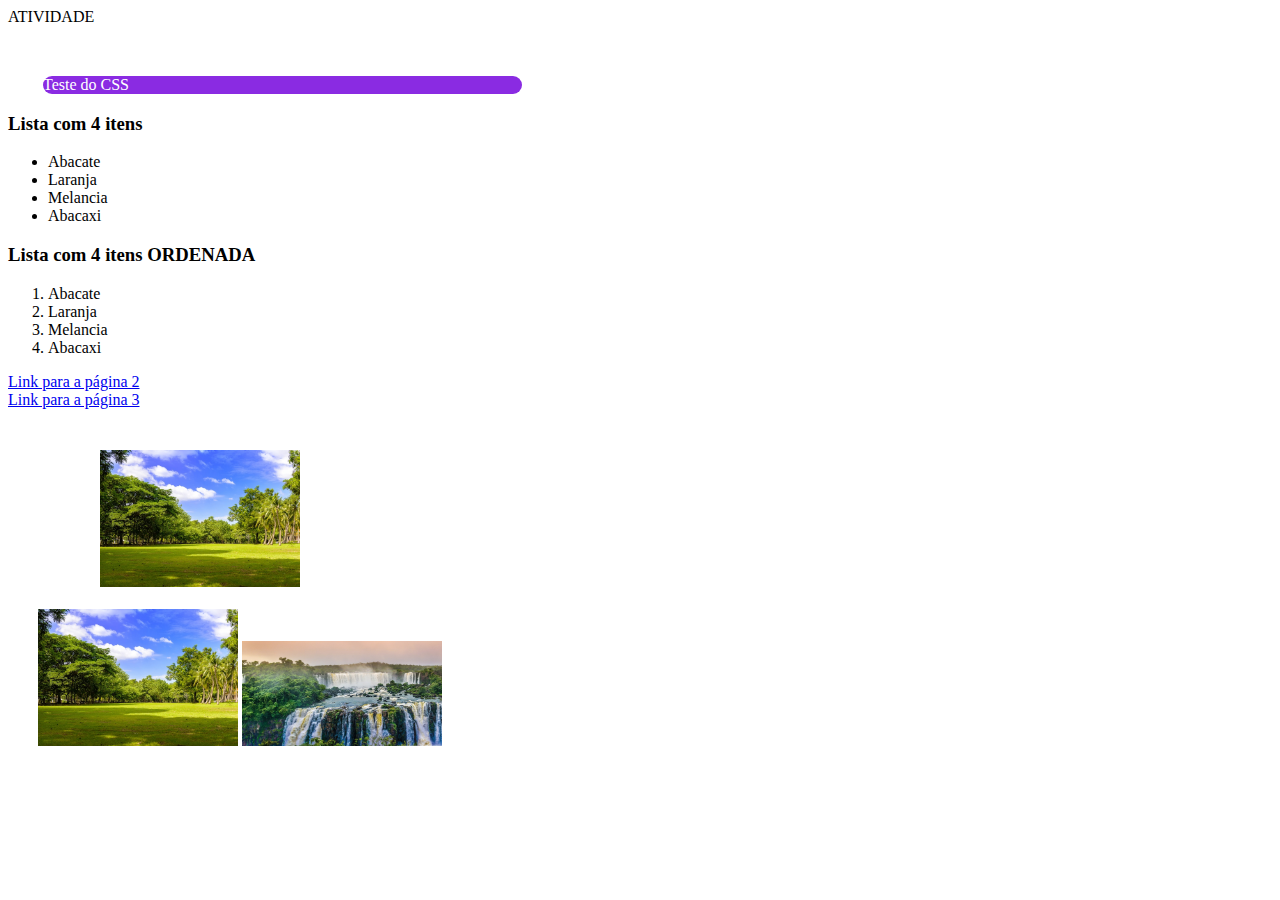
<file: index.html>
<!DOCTYPE html>
<html lang="br">
<head>
    <meta charset="UTF-8">
    <meta http-equiv="X-UA-Compatible" content="IE=edge">
    <meta name="viewport" content="width=device-width, initial-scale=1.0">
    <title>Document</title>

  <link type="text/css" href="CSS/css.css" rel="StyleSheet">

</head>
<body>

   ATIVIDADE
    <!-- comentário-->
<p>
        Teste do CSS
</p>

<h3> Lista com 4 itens </h3>
<ul>
    <li>Abacate</li>
    <li>Laranja</li>
    <li>Melancia</li>
    <li>Abacaxi</li>
</ul>

<h3> Lista com 4 itens ORDENADA</h3>
<ol>
    <li>Abacate</li>
    <li>Laranja</li>
    <li>Melancia</li>
    <li>Abacaxi</li>
</ol>

<li>
    <a href="pagina2.html">Link para a página 2</a>
</li>

<li>
    <a href="pagina3.html">Link para a página 3</a>
</li>

<img src="imagem/paisagem1.jpg" alt ="logo" id= "paisagem1">
<img src="imagem/paisagem1.jpg" alt ="logo" class= "img">
<img src="imagem/paisagem2.jpg" alt ="logo" class= "img">








 <!--
<table border=1>
<tr>
    <td>pirmeira coluna</td>
    <td>segunda coluna</td>
    <td>terceira coluna</td>
</tr>
<tr>
    <td>pirmeira coluna</td>
    <td>segunda coluna</td>
    <td>terceira coluna</td>
</tr>
</table>
</body>
</html> -->
</file>
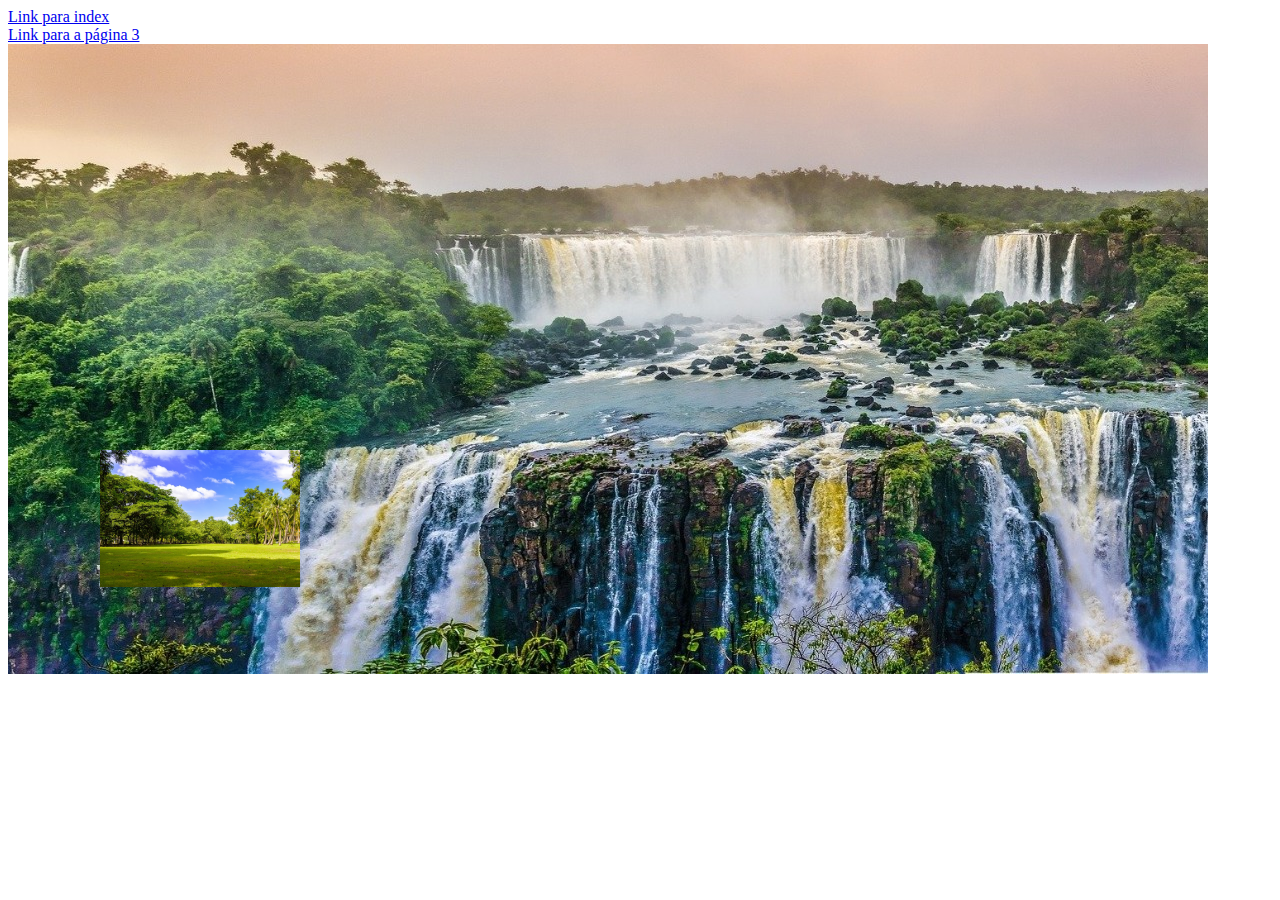
<file: pagina2.html>
<!DOCTYPE html>
<html lang="en">
<head>
    <meta charset="UTF-8">
    <meta http-equiv="X-UA-Compatible" content="IE=edge">
    <meta name="viewport" content="width=device-width, initial-scale=1.0">
    <title>Document</title>
    <link type="text/css" href="CSS/css.css" rel="StyleSheet">
</head>
<body>

    <li>
        <a href="index.html">Link para index</a>
    </li>
    <li>
        <a href="pagina3.html">Link para a página 3</a>
    </li>

    <img src="imagem/paisagem1.jpg" alt ="logo" id= "paisagem1">
    <img src="imagem/paisagem2.jpg">

  
</body>
</html>
</file>
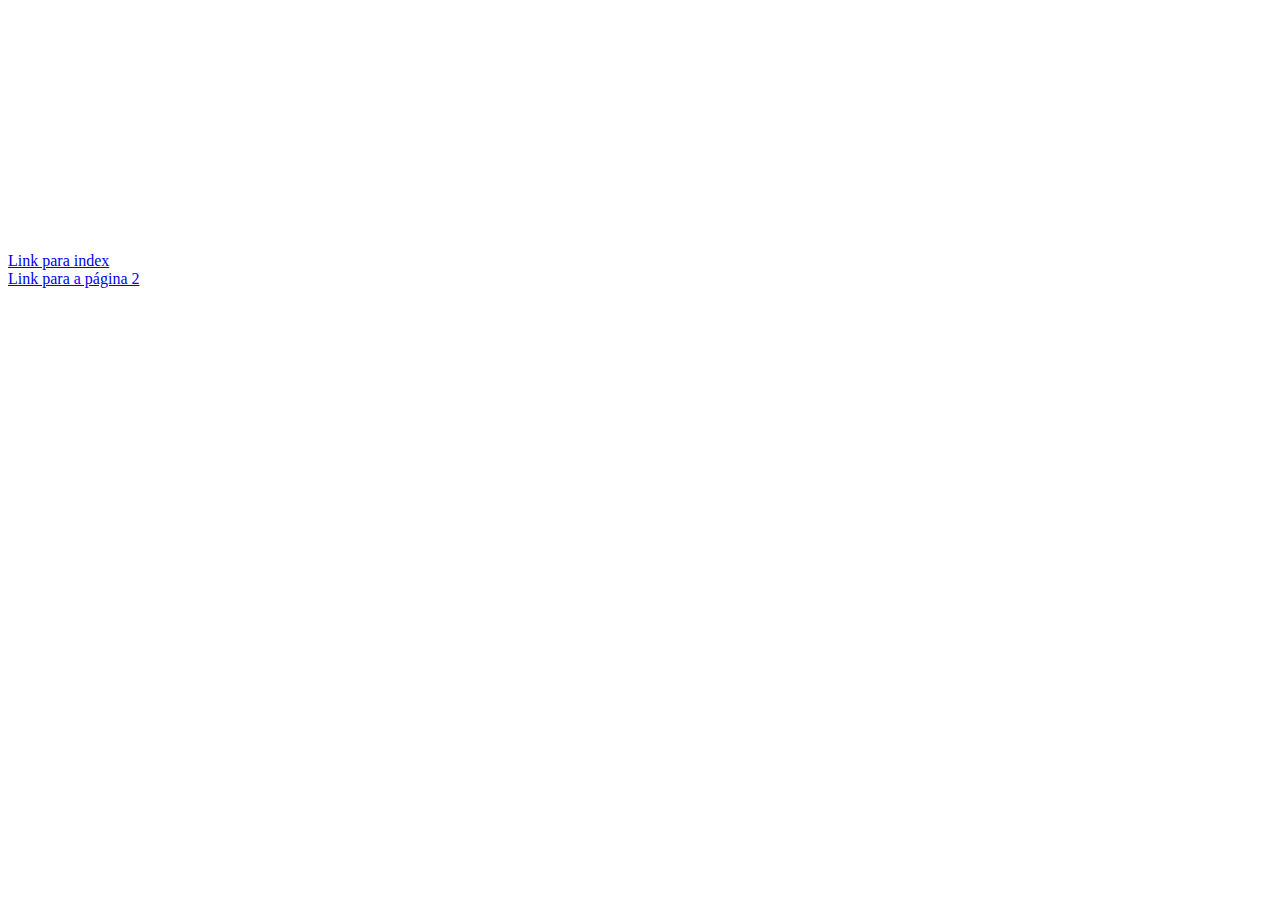
<file: pagina3.html>
<!DOCTYPE html>
<html lang="pt">
<head>
    <meta charset="UTF-8">
    <meta http-equiv="X-UA-Compatible" content="IE=edge">
    <meta name="viewport" content="width=device-width, initial-scale=1.0">
    <title>Document</title>
</head>
<body>
    

    <iframe width="320" height="240" src="https://www.youtube.com/embed/vR2RKJawFFA" title="YouTube video player" frameborder="0" allow="accelerometer; autoplay; clipboard-write; encrypted-media; gyroscope; picture-in-picture" allowfullscreen></iframe>

    <iframe width="320" height="240" src="https://www.youtube.com/embed/zrNM_1isRY8" title="YouTube video player" frameborder="0" allow="accelerometer; autoplay; clipboard-write; encrypted-media; gyroscope; picture-in-picture" allowfullscreen></iframe>


    <li>
        <a href="index.html">Link para index</a>
    </li>
    <li>
        <a href="pagina2.html">Link para a página 2</a>
    </li>
    

</body>
</html>
</file>
<file: CSS/css.css>
#paisagem1{
    position: absolute; left: 100px;
    top: 450px;
    max-width:200px;
    max-height:150px;
    width: auto;
    height: auto;
}

.img{
    position:relative;
    left: 30px;
    top: 200px;
    max-width:200px;
    max-height:150px;
    width: auto;
    height: auto;
}

p {
    margin-top: 50px;
    margin-left:35px;
    margin-right: 750px;
    background-color: blueviolet;
    color: white;
    border-radius: 10px;  
}
</file>
